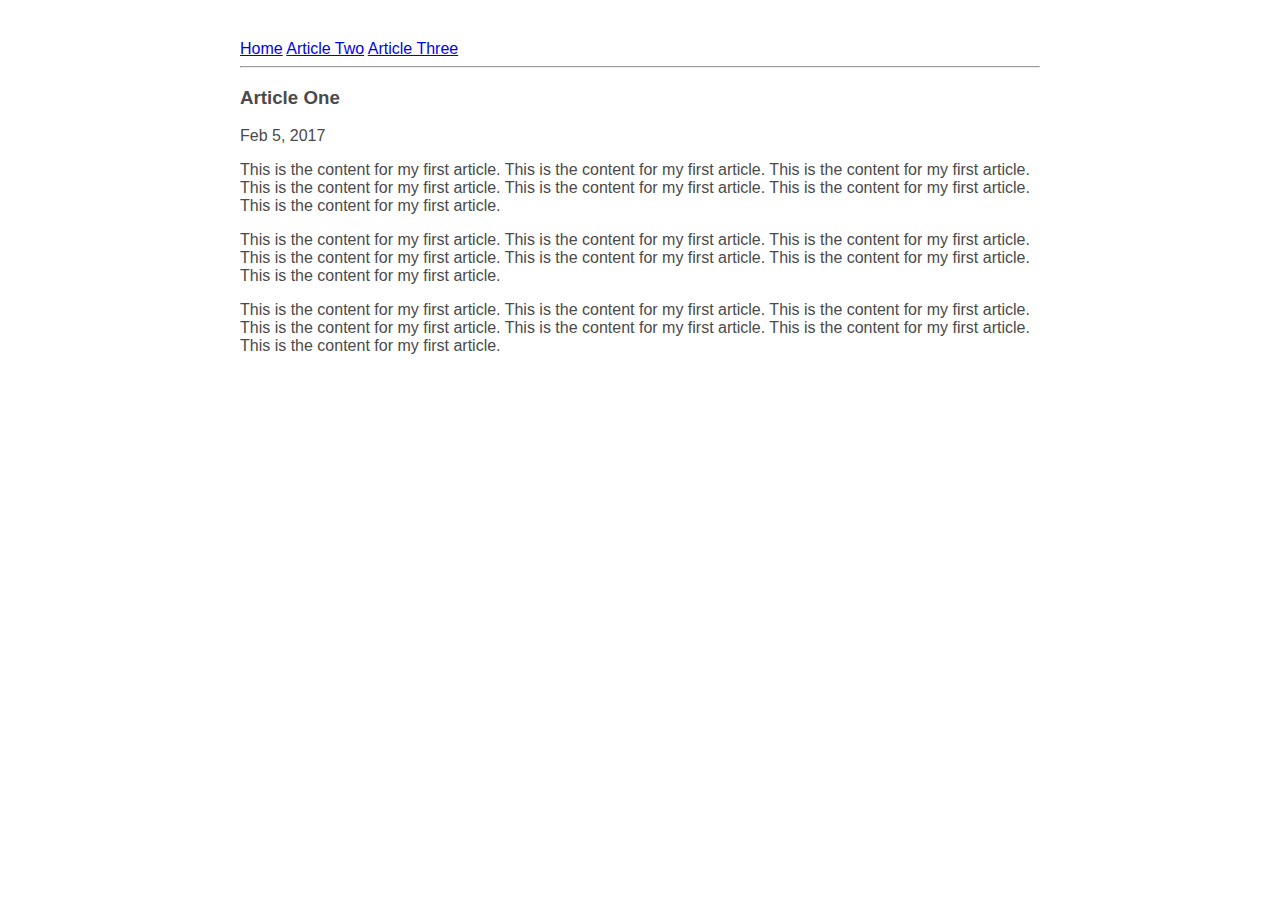
<file: ui/article-one.html>
<html>
    <head>
        <title>
            Article One | Swapnil Roge
        </title>
        <meta name="view port" content="width=device-width, initial-scale=1" />
        <link href="/ui/style.css" rel="stylesheet" />
    </head>
    <body>
        <div class="container">
             <div>
                 <a href="/">Home</a>
                 <a href="/article-two">Article Two</a>
                 <a href="/article-three">Article Three</a>
             </div>
             <hr/>
             <h3>
                 Article One
             </h3>
             <div>
                 Feb 5, 2017
             </div>
             <div>
                 <p>
                     This is the content for my first article. This is the content for my first article. This is the content for my first article. This is the content for my first article. This is the content for my first article. This is the content for my first article. This is the content for my first article. 
                 </p>
                 <p>
                     This is the content for my first article. This is the content for my first article. This is the content for my first article. This is the content for my first article. This is the content for my first article. This is the content for my first article. This is the content for my first article. 
                 </p>
                 <p>
                     This is the content for my first article. This is the content for my first article. This is the content for my first article. This is the content for my first article. This is the content for my first article. This is the content for my first article. This is the content for my first article. 
                 </p>
             </div>
        </div>
    </body>
</html>
</file>
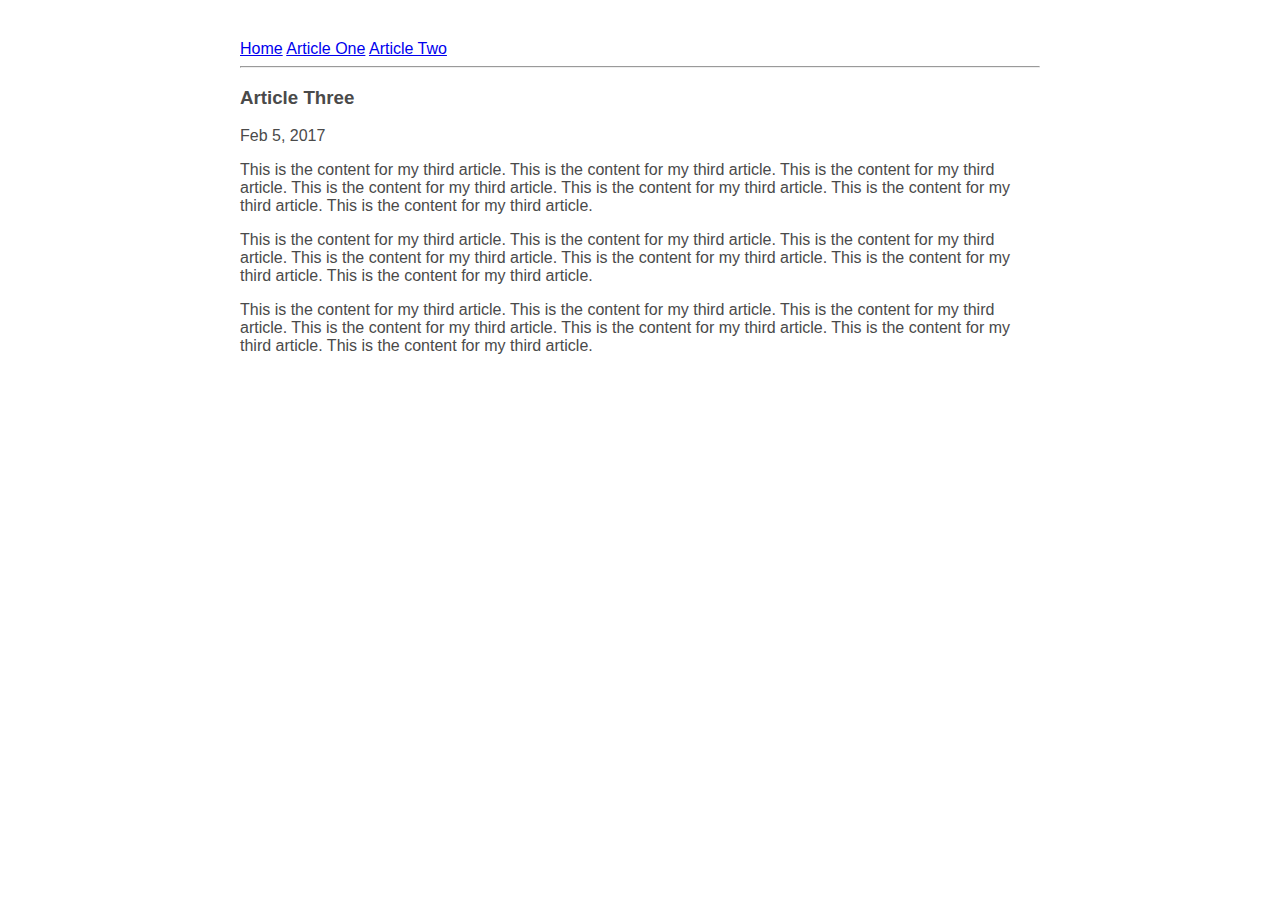
<file: ui/article-three.html>
<html>
    <head>
        <title>
            Article Three | Swapnil Roge
        </title>
        <meta name="view port" content="width=device-width, initial-scale=1" />
        <link href="/ui/style.css" rel="stylesheet" />
    </head>
    <body>
        <div class="container">
             <div>
                 <a href="/">Home</a>
                 <a href="/article-one">Article One</a>
                 <a href="/article-two">Article Two</a>
             </div>
             <hr/>
             <h3>
                 Article Three
             </h3>
             <div>
                 Feb 5, 2017
             </div>
             <div>
                 <p>
                     This is the content for my third article. This is the content for my third article. This is the content for my third article. This is the content for my third article. This is the content for my third article. This is the content for my third article. This is the content for my third article. 
                 </p>
                 <p>
                     This is the content for my third article. This is the content for my third article. This is the content for my third article. This is the content for my third article. This is the content for my third article. This is the content for my third article. This is the content for my third article. 
                 </p>
                 <p>
                     This is the content for my third article. This is the content for my third article. This is the content for my third article. This is the content for my third article. This is the content for my third article. This is the content for my third article. This is the content for my third article. 
                 </p>
             </div>
        </div>
    </body>
</html>
</file>
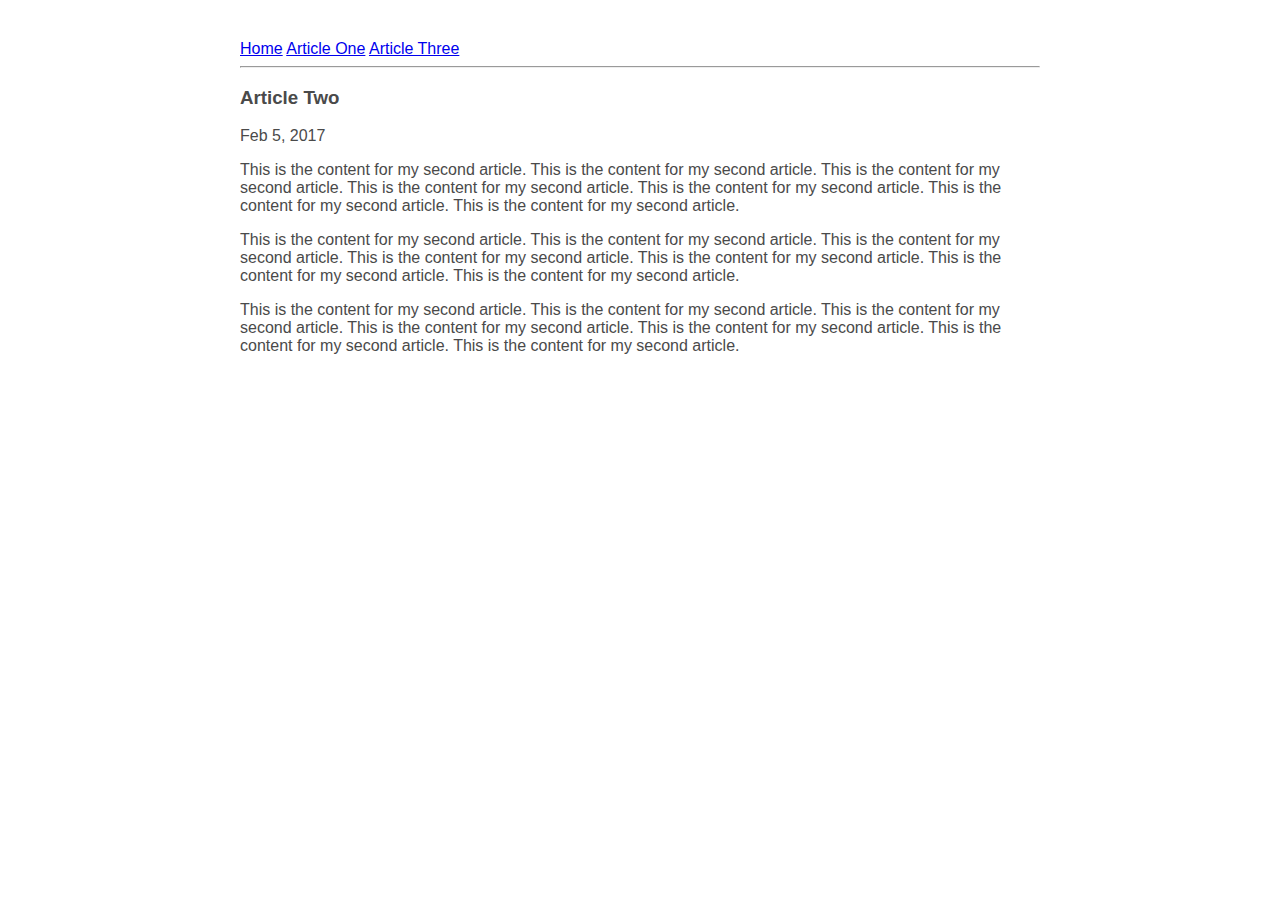
<file: ui/article-two.html>
<html>
    <head>
        <title>
            Article Two | Swapnil Roge
        </title>
        <meta name="view port" content="width=device-width, initial-scale=1" />
        <link href="/ui/style.css" rel="stylesheet" />
    </head>
    <body>
        <div class="container">
             <div>
                 <a href="/">Home</a>
                 <a href="/article-one">Article One</a>
                 <a href="/article-three">Article Three</a>
             </div>
             <hr/>
             <h3>
                 Article Two
             </h3>
             <div>
                 Feb 5, 2017
             </div>
             <div>
                 <p>
                     This is the content for my second article. This is the content for my second article. This is the content for my second article. This is the content for my second article. This is the content for my second article. This is the content for my second article. This is the content for my second article. 
                 </p>
                 <p>
                     This is the content for my second article. This is the content for my second article. This is the content for my second article. This is the content for my second article. This is the content for my second article. This is the content for my second article. This is the content for my second article. 
                 </p>
                 <p>
                     This is the content for my second article. This is the content for my second article. This is the content for my second article. This is the content for my second article. This is the content for my second article. This is the content for my second article. This is the content for my second article. 
                 </p>
             </div>
        </div>
    </body>
</html>
</file>
<file: ui/style.css>
body {
    font-family: sans-serif;
    margin-top: 20px;
}

.center {
    text-align: center;
}

.text-big {
    font-size: 300%;
}

.bold {
    font-weight: bold;
}

.img-medium {
    height: 200px;
}

.container {
    max-width: 800px;
    margin: 0 auto;
    color: #4a4a4a;
    font-family: sans-serif;
    padding-top: 20px;
    padding-left: 20px;
    padding-right: 20px;
}
</file>
